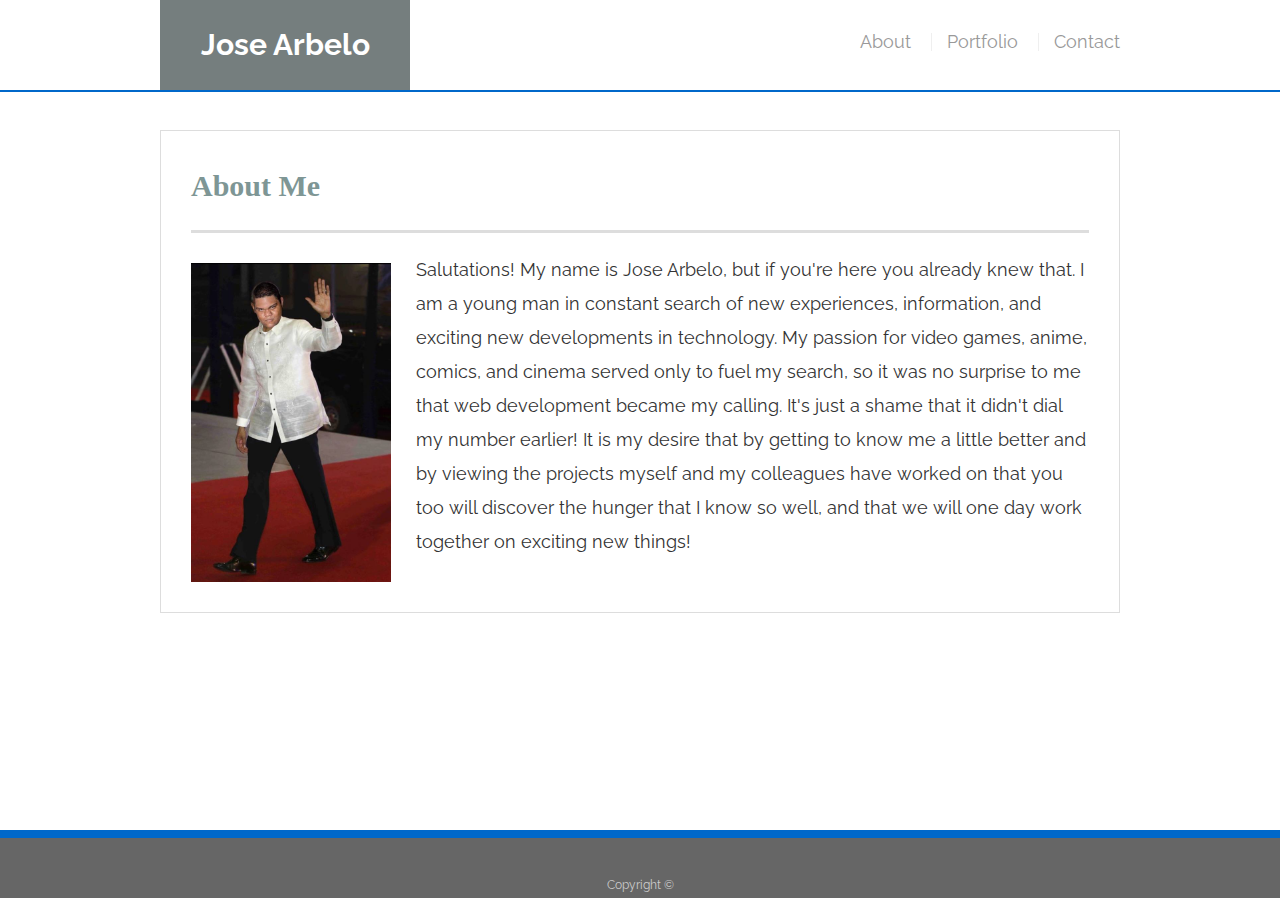
<file: index.html>
<!DOCTYPE html>
<html lang="en-us">

<head>
  <meta charset="UTF-8">
  <title>Media Query About Page</title>
  <meta name="viewport" content="width=device-width, initial-scale=1.0">
  <link rel="stylesheet" type="text/css" href="assets/css/reset.css">
  <link href="https://fonts.googleapis.com/css?family=Raleway" rel="stylesheet">
  <link rel="stylesheet" type="text/css" href="assets/css/styles.css">
  
</head>

<body>

  <header id="navhead">
    <div class="container">
      <a href="index.html" id="logo">Jose Arbelo</a>
      <nav>
        <a href="index.html">About</a>
        <a href="portfolio.html">Portfolio</a>
        <a href="contact.html">Contact</a>
      </nav>
    </div>
  </header>

  <div id="main-container" class="container">
    <section class="main-section">
      <h1>About Me</h1>

      <img src="assets/images/Barong_Boys.jpg" class="my-image" alt="Your Name">

      <p>Salutations! My name is Jose Arbelo, but if you're here you already knew that. 
        I am a young man in constant search of new experiences, information, and exciting new developments in technology.
        My passion for video games, anime, comics, and cinema served only to fuel my search, so it was no surprise to me that
        web development became my calling. It's just a shame that it didn't dial my number earlier! It is my desire that by
        getting to know me a little better and by viewing the projects myself and my colleagues have worked on that you too will discover
        the hunger that I know so well, and that we will one day work together on exciting new things! </p>

      

    </section>

  </div>

  <footer>
    <div class="container">
      Copyright &copy; 
    </div>
  </footer>
</body>

</html>
</file>
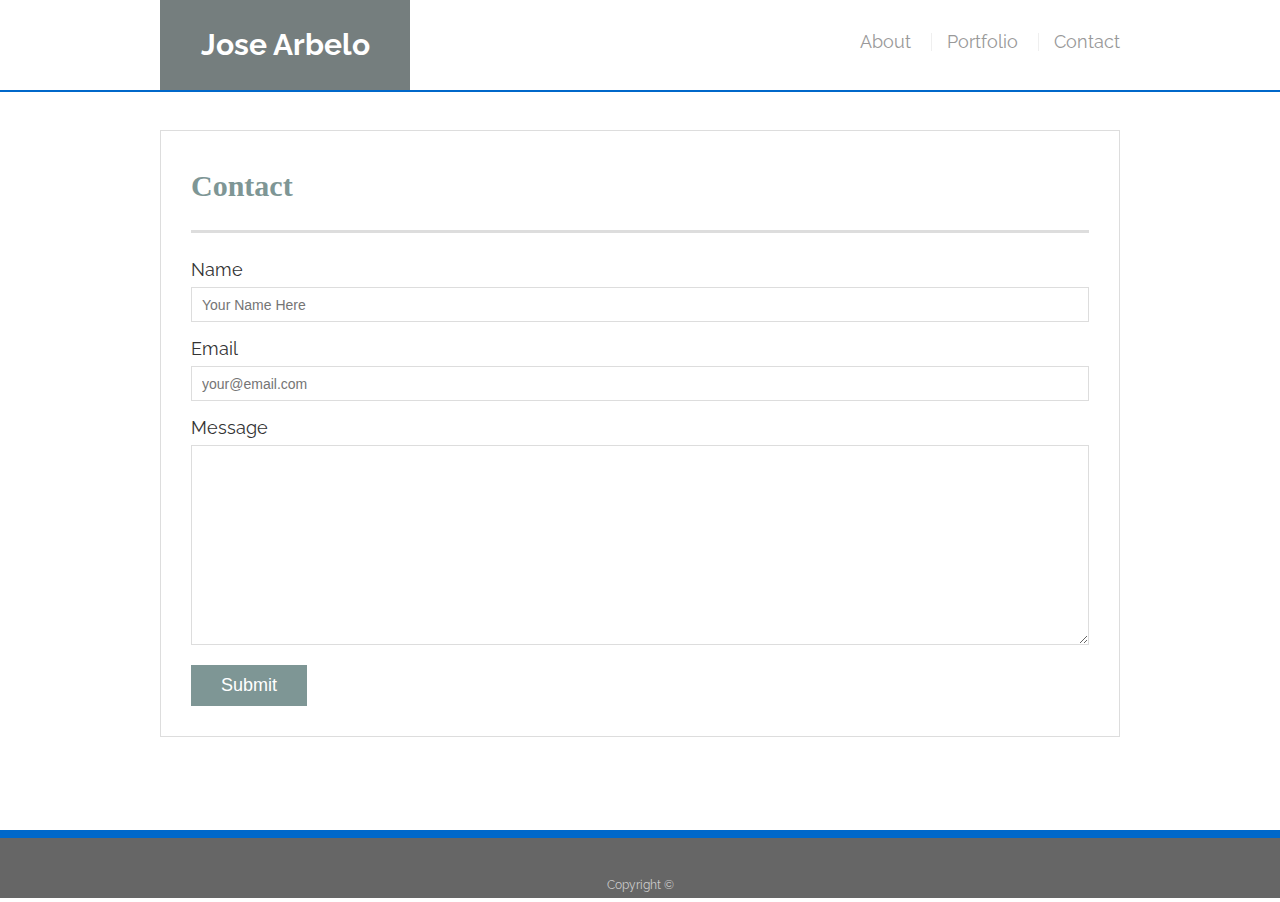
<file: contact.html>
<!DOCTYPE html>
<html lang="en-us">

<head>
  <meta charset="UTF-8">
  <title>Media Query Contact</title>
  <link rel="stylesheet" type="text/css" href="assets/css/reset.css">
  <link href="https://fonts.googleapis.com/css?family=Raleway" rel="stylesheet">
  <link rel="stylesheet" type="text/css" href="assets/css/styles.css">
</head>

<body>

  <header id="navhead">
    <div class="container">
      <a href="index.html" id="logo">Jose Arbelo</a>
      <nav>
        <a href="index.html">About</a>
        <a href="portfolio.html">Portfolio</a>
        <a href="contact.html">Contact</a>
      </nav>
    </div>
  </header>

  <div id="main-container" class="container">
    <section class="main-section">
      <h1>Contact</h1>

      <form id="contact-form">
        <ul>
          <li>
            <label for="name">Name</label>
            <input type="text" id="name" name="name" placeholder="Your Name Here">
          </li>
          <li>
            <label for="email">Email</label>
            <input type="email" id="email" name="email" placeholder="your@email.com">
          </li>
          <li>
            <label for="message">Message</label>
            <textarea id="message" name="message" required="required"></textarea>
          </li>
        </ul>
        <input type="submit">
      </form>

    </section>

  </div>

  <footer>
    <div class="container">
      Copyright &copy; 
    </div>
  </footer>
</body>

</html>
</file>
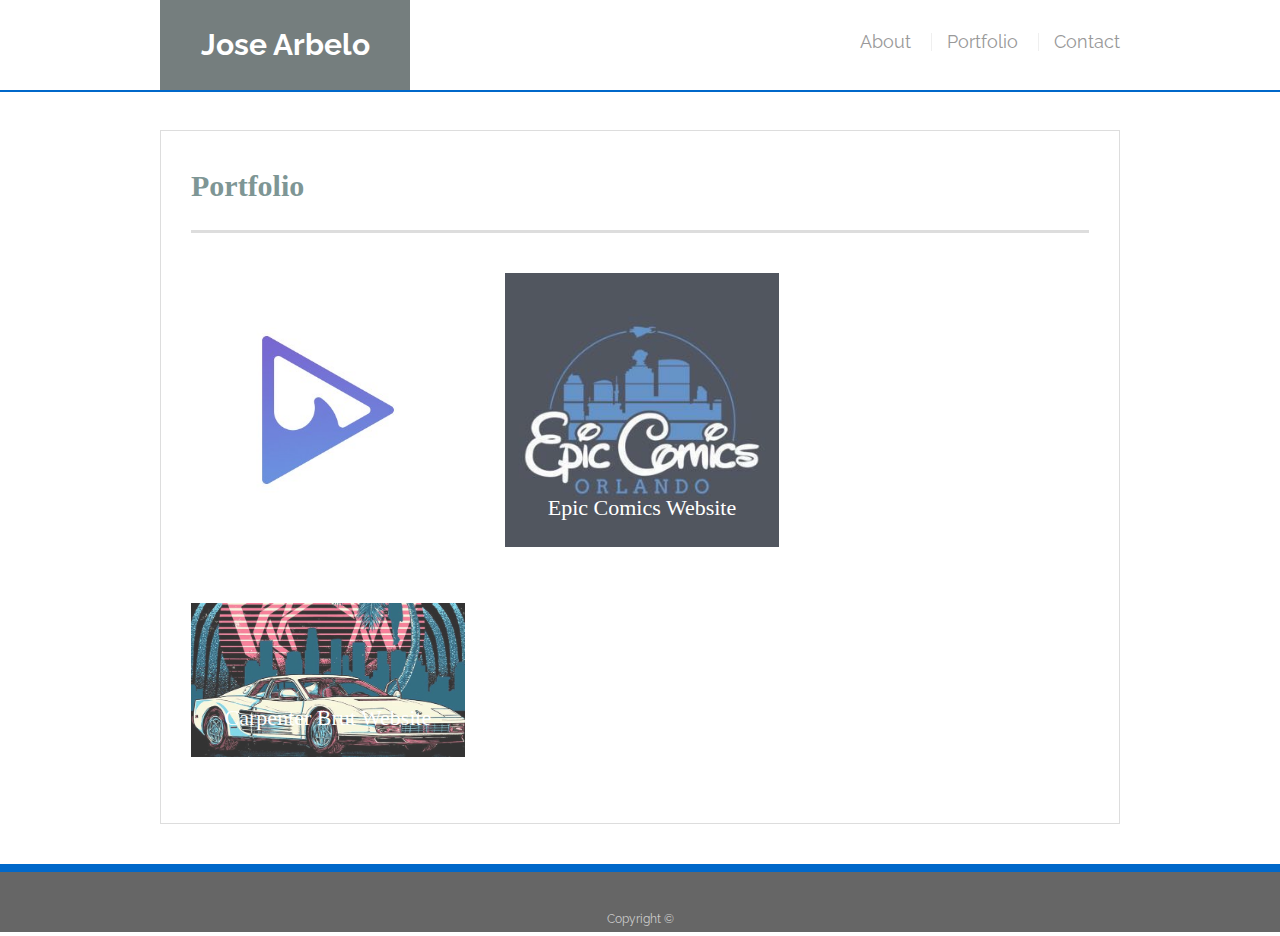
<file: portfolio.html>
<!DOCTYPE html>
<html lang="en-us">

<head>
  <meta charset="UTF-8">
  <title>Media Query Portfolio </title>
  <meta name="viewport" content="width=device-width, initial-scale=1.0">
  <link rel="stylesheet" type="text/css" href="assets/css/reset.css">
  <link href="https://fonts.googleapis.com/css?family=Raleway" rel="stylesheet">
  <link rel="stylesheet" type="text/css" href="assets/css/styles.css">
</head>

<body>

  <header id="navhead">
    <div class="container">
      <a href="index.html" id="logo">Jose Arbelo</a>
      <nav>
        <a href="index.html">About</a>
        <a href="portfolio.html">Portfolio</a>
        <a href="contact.html">Contact</a>
      </nav>
    </div>
  </header>

  <div id="main-container" class="container">
    <section class="main-section">
      <h1>Portfolio</h1>

      <div class="example-project">
        <img src="assets/images/rainway-logo.jpg" alt="Rainway">
        
        <h3>Rainway</h3>
      </div>
      <div class="example-project">
        <img src="assets/images/epic-logo.jpg" alt="Epic Comics Website">

        <h3>Epic Comics Website</h3>
      </div>
      <div class="example-project">
        <img src="assets/images/artist-website.jpg" alt="Carpenter Brut Website">

        <h3>Carpenter Brut Website</h3>

    </section>

  </div>

  <footer>
    <div class="container">
      Copyright &copy; 
    </div>
  </footer>
</body>

</html>
</file>
<file: assets/css/styles.css>
body {
  font-family: 'Raleway', sans-serif;
  font-size: 18px;
  line-height: 34px;
  color: #333;
}

* {
  box-sizing: border-box;
}

/* general */

.container {
  width: 100%;
  max-width: 960px;
  margin: 0 auto;
  clear: both;
}

h1,
h2,
h3,
p {
  margin-bottom: 20px;
}

p:last-child {
  margin-bottom: 0;
}

h1,
h2,
h3 {
  font-family: Georgia, Times, "Times New Roman", serif;
  font-weight: 700;
  color: #7e9695;
}

h1 {
  padding-bottom: 20px;
  font-size: 30px;
  line-height: 49px;
  border-bottom: 3px solid #ddd;
}

h2,
h3 {
  font-size: 22px;
}

/* header */

#navhead {
  position: fixed;
  z-index: 99;
  width: 100%;
  margin: 0 0 30px;
  overflow: auto;
  color: #fff;
  background: #fff;
  border-bottom: 2px solid #0068ca;
}

#logo {
  float: left;
  width: 250px;
  height: 90px;
  font-family: 'Raleway', sans-serif;
  font-size: 30px;
  font-weight: 700;
  line-height: 90px;
  color: #fff;
  text-align: center;
  text-decoration: none;
  background: #757e7e;
}

nav {
  float: right;
  margin-top: 25px;
}

nav a {
  display: inline-block;
  padding-left: 15px;
  margin-left: 15px;
  line-height: 18px;
  color: #999;
  text-decoration: none;
  border-left: 1px solid #efefef;
}

nav a:first-child {
  border-left: 0 none;
}

/* footer */

footer {
  padding: 30px 0;
  clear: both;
  font-size: 12px;
  color: #fff;
  color: #ccc;
  text-align: center;
  background: #666;
  border-top: 8px solid #0068ca;
  height: 50px;
}

h3, h2 {
  padding-bottom: 20px;
  margin-bottom: 15px;
  line-height: 22px;
  border-bottom: 2px solid #eee;
}

/* main */

#main-container {
  padding-top: 130px;
  min-height: calc(100vh - 70px);
}

.main-section {
  float: left;
  width: 100%;
  max-width: 960px;
  padding: 30px;
  margin: 0 0 40px;
  background: #fff;
  border: 1px solid #ddd;
}

.my-image {
  float: left;
  width: 200px;
  height: auto;
  margin-top: 10px;
  margin-right: 25px;
}


/* portfolio page */

.example-project {
  position: relative;
  float: left;
  width: 274px;
  margin: 20px 0 25px;
  overflow: auto;
}

.example-project:nth-child(even) {
  margin-right: 40px;
}

.example-project img {
  width: 100%;
  border: 0 none;
  opacity: 0.8;
}

.example-project h3 {
  position: absolute;
  bottom: 20px;
  width: 100%;
  padding: 15px;
  margin-bottom: 0;
  font-weight: 300;
  line-height: 30px;
  color: #fff;
  text-align: center;
  
  border-bottom: 0;
}

/* contact page */

#contact-form ul {
  margin-bottom: 20px;
}

#contact-form li {
  margin-bottom: 10px;
}

label,
input[type=text],
input[type=email],
textarea {
  display: block;
  width: 100%;
}

input[type=text],
input[type=email],
textarea {
  height: 35px;
  padding: 0 10px;
  font-size: 14px;
  border: 1px solid #ddd;
}

textarea {
  height: 200px;
}

input[type=submit] {
  padding: 10px 30px;
  font-size: 18px;
  color: #fff;
  cursor: pointer;
  background:#7e9695;
  border: 0 none;
}

@media screen and (max-width: 980px) {
  .container {
    max-width: 768px;

    padding: 0 20px;
  }

  main.container {
    padding-top: 130px;
  }

  .main-section {
    max-width: 420px;
  }

  .example-project {
    width: 100%;
  }

  .my-image {
    width: 100%;
    margin-bottom: 20px;
  }
}

@media screen and (max-width: 768px) {
  body {
    background-color: rgb(47, 124, 187);
  }

  main {
    overflow: auto
  }

  
  .example-project {
    width: 45%;

    margin-bottom: 10px;
  }

  .example-project:nth-child(even) {
    margin-right: 0;
  }

  .example-project:nth-child(odd) {
    float: right;
  }

  .my-image {
    width: 50%;
  }
}

@media screen and (max-width: 640px) {
  #navhead {
    position: static;
    margin-bottom: 20px;
  }

  header .container {
    padding: 0;
  }

  main.container {
    padding-top: 0;
  }

  #logo,
  .example-project,
  .my-image {
    width: 100%;
  }

  nav {
    width: 100%;

    margin: 15px 0;

    text-align: center;
  }

  nav a {
    width: 30%;
    padding-left: 0;

    margin-left: 0;
  }
}
</file>
